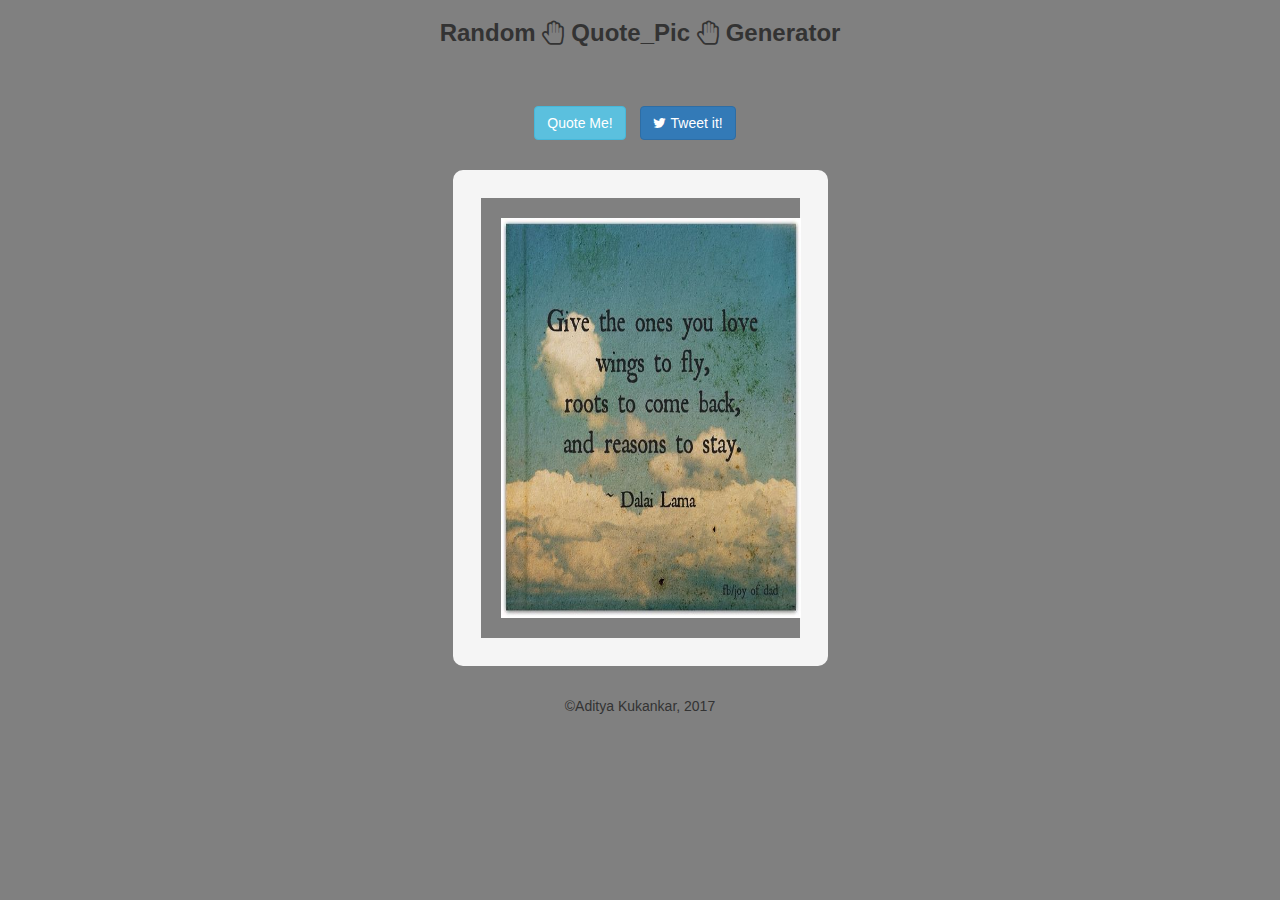
<file: index.html>
<html>

<head>
    <meta charset="utf-8">
    <!-- This file has been downloaded from Bootsnipp.com. Enjoy! -->
    <title>RqG</title>
    <meta name="viewport" content="width=device-width, initial-scale=1">
    <link rel="stylesheet" href="https://maxcdn.bootstrapcdn.com/bootstrap/3.3.7/css/bootstrap.min.css">
    <link href="style.css" rel="stylesheet">
    <link rel="stylesheet" href="https://cdnjs.cloudflare.com/ajax/libs/font-awesome/4.7.0/css/font-awesome.min.css">

    <link href='https://fonts.googleapis.com/css?family=Lato:400,400italic,900' rel='stylesheet' type='text/css'>
    <link href='https://fonts.googleapis.com/css?family=Lobster+Two:400italic' rel='stylesheet' type='text/css'>

</head>

<body>
    <h3 class="text-center">Random <i id="div" class="fa"></i>Quote_Pic <i id="div1" class="fa"></i>Generator</h3>


    <div class="container-fluid text-center">

        <button class="btn btn-info">Quote Me!</button>
        <a class="twitter-share-button" href="https://twitter.com/intent/tweet" data-size="large" target="_blank">
    <button type="button" class="btn btn-primary"><i class="fa fa-twitter"></i>Tweet it!</button>
  </a>
   
        <div class="quotebox">
           
            <span class="quote" id="q"><img src="images/1.jpg" style="width:400ps;height:400px;max-width:300px;"/> </span>
            <span class="author">  </span>
        </div>
        <footer>
            <span>&copy;Aditya Kukankar, 2017</span>
        </footer>
    </div>
    <script>
        function hand() {
        var a;
        a = document.getElementById("div");
        b = document.getElementById("div1");
        a.innerHTML = "&#xf25a;";
        b.innerHTML = "&#xf25a;";
        setTimeout(function () {
            a.innerHTML = "&#xf256;";
            b.innerHTML = "&#xf256;";
        }, 500);
        setTimeout(function () {
            a.innerHTML = "&#xf259;";
            b.innerHTML = "&#xf259;";
        }, 1000);
        setTimeout(function () {
            a.innerHTML = "&#xf256;";
            b.innerHTML = "&#xf256;";
        }, 1500);
    }
    hand();
    setInterval(hand, 2000);
    </script>

    <script src="https://ajax.googleapis.com/ajax/libs/jquery/3.2.1/jquery.min.js"></script>
    <script src="http://maxcdn.bootstrapcdn.com/bootstrap/3.3.0/js/bootstrap.min.js"></script>
    <script type="text/javascript" src="quoteGen.js"></script>
    
    
</body>

</html>
</file>
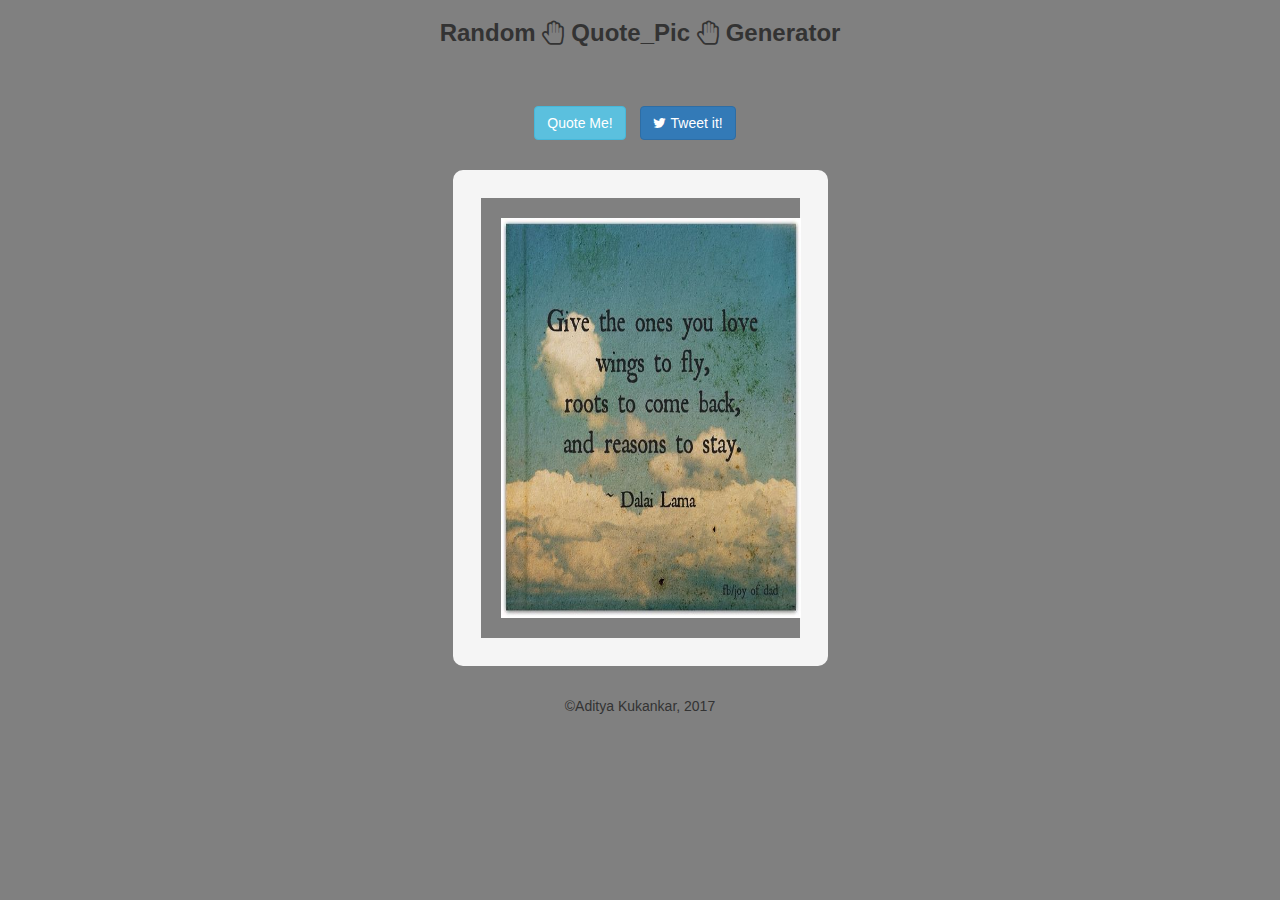
<file: Quote.html>
<html>

<head>
    <meta charset="utf-8">
    <!-- This file has been downloaded from Bootsnipp.com. Enjoy! -->
    <title>RqG</title>
    <meta name="viewport" content="width=device-width, initial-scale=1">
    <link rel="stylesheet" href="https://maxcdn.bootstrapcdn.com/bootstrap/3.3.7/css/bootstrap.min.css">
    <link href="style.css" rel="stylesheet">
    <link rel="stylesheet" href="https://cdnjs.cloudflare.com/ajax/libs/font-awesome/4.7.0/css/font-awesome.min.css">

    <link href='https://fonts.googleapis.com/css?family=Lato:400,400italic,900' rel='stylesheet' type='text/css'>
    <link href='https://fonts.googleapis.com/css?family=Lobster+Two:400italic' rel='stylesheet' type='text/css'>

</head>

<body>
    <h3 class="text-center">Random <i id="div" class="fa"></i>Quote_Pic <i id="div1" class="fa"></i>Generator</h3>


    <div class="container-fluid text-center">

        <button class="btn btn-info">Quote Me!</button>
        <a class="twitter-share-button" href="https://twitter.com/intent/tweet" data-size="large" target="_blank">
    <button type="button" class="btn btn-primary"><i class="fa fa-twitter"></i>Tweet it!</button>
  </a>
   
        <div class="quotebox">
           
            <span class="quote" id="q"><img src="images/1.jpg" style="width:400ps;height:400px;max-width:300px;"/> </span>
            <span class="author">  </span>
        </div>
        <footer>
            <span>&copy;Aditya Kukankar, 2017</span>
        </footer>
    </div>
    <script>
        function hand() {
        var a;
        a = document.getElementById("div");
        b = document.getElementById("div1");
        a.innerHTML = "&#xf25a;";
        b.innerHTML = "&#xf25a;";
        setTimeout(function () {
            a.innerHTML = "&#xf256;";
            b.innerHTML = "&#xf256;";
        }, 500);
        setTimeout(function () {
            a.innerHTML = "&#xf259;";
            b.innerHTML = "&#xf259;";
        }, 1000);
        setTimeout(function () {
            a.innerHTML = "&#xf256;";
            b.innerHTML = "&#xf256;";
        }, 1500);
    }
    hand();
    setInterval(hand, 2000);
    </script>

    <script src="https://ajax.googleapis.com/ajax/libs/jquery/3.2.1/jquery.min.js"></script>
    <script src="http://maxcdn.bootstrapcdn.com/bootstrap/3.3.0/js/bootstrap.min.js"></script>
    <script type="text/javascript" src="quoteGen.js"></script>
    
    
</body>

</html>
</file>
<file: style.css>
body{
    background-color: grey;
}
h3 {
  font-weight: bold;
}
p {
  font-size: 1.5em;
  font-style: italic;
  font-family: Lobster;
}
.quotebox {
  
  border: 28px solid whitesmoke;
  width: 30%;
  margin: 30px auto;
  border-radius: 10px;
  height: auto;
  padding: 20px;
}
button {
  margin-top: 50px;
  margin-right:10px;
}


.author {
  font-style: italic;
  font-family: Lobster, sans-serif;
}
i {
  margin-right:5px;
}
@media (max-width:560px){
  .quotebox {
    width: 75%;
  }
}
</file>
